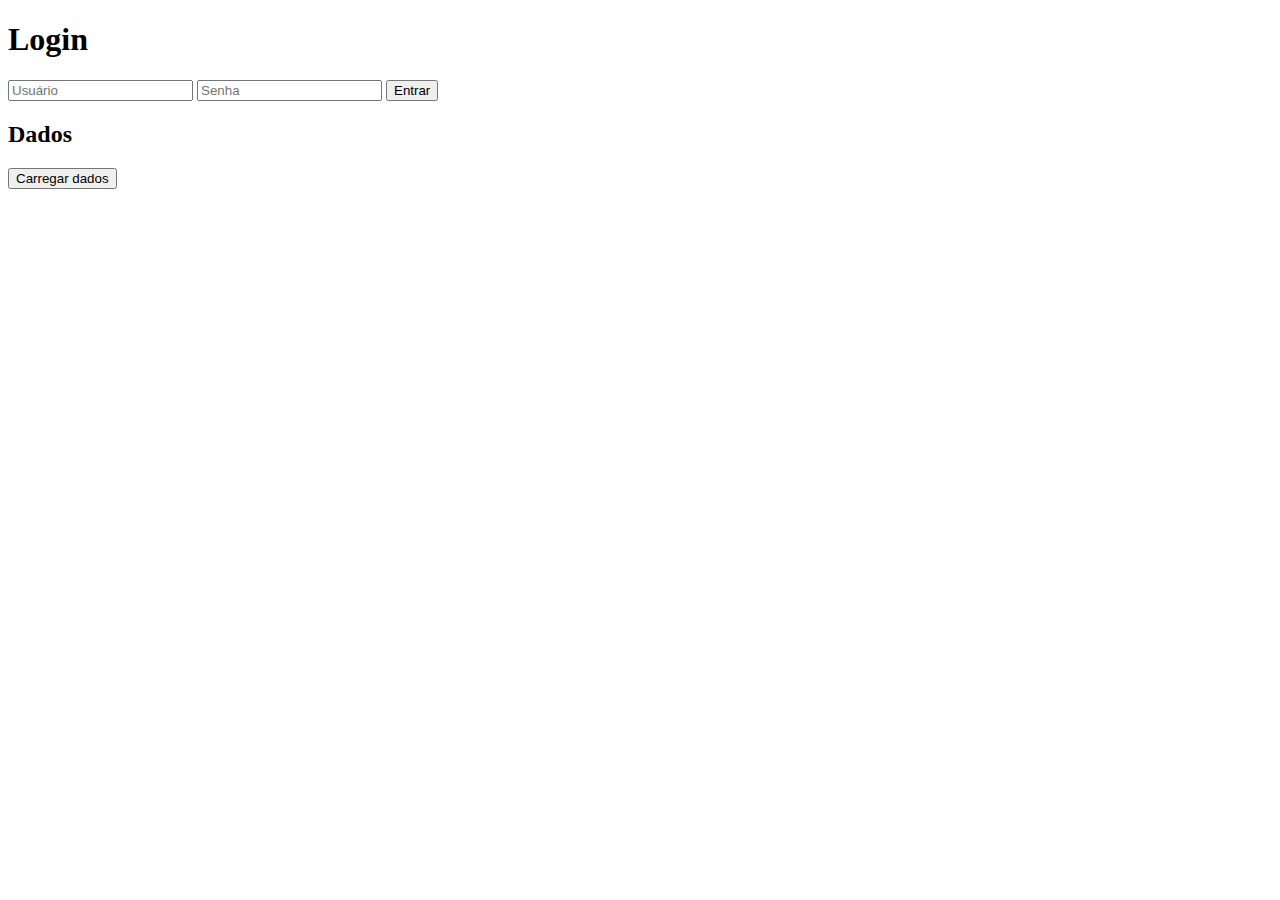
<file: login.html>
<!DOCTYPE html>
<html lang="pt-br">
<head>
  <meta charset="UTF-8" />
  <title>Front Flask API</title>
</head>
<body>
  <h1>Login</h1>
  <input id="user" placeholder="Usuário" />
  <input id="pass" placeholder="Senha" type="password" />
  <button onclick="login()">Entrar</button>

  <h2>Dados</h2>
  <button onclick="getData()">Carregar dados</button>
  <pre id="output"></pre>

  <script type="module">
    
    import { enviar } from "./js/enviar.js";
    
    window.login = login;

    async function login() 
    {
      const configs = await fetch("/frontend/js/_config.json").then( r => r.json() );

      const isLocalhost = location.hostname === "localhost" || location.hostname === "127.0.0.1";

      const API_URL = isLocalhost ? configs.DEV_API_URL : configs.PROD_API_URL;

      const usuario = document.getElementById("user").value;
      const senha = document.getElementById("pass").value;

      const dados = { username: usuario, password: senha };


      enviar(`${API_URL}/auth/login` , dados )
      .then( resposta => {
        alert( JSON.stringify(resposta) ) ;
      })
      .catch( erro => {
        console.error( 'Erro ao enviar: ' + erro );
      });
    }

  </script>
</body>
</html>
</file>
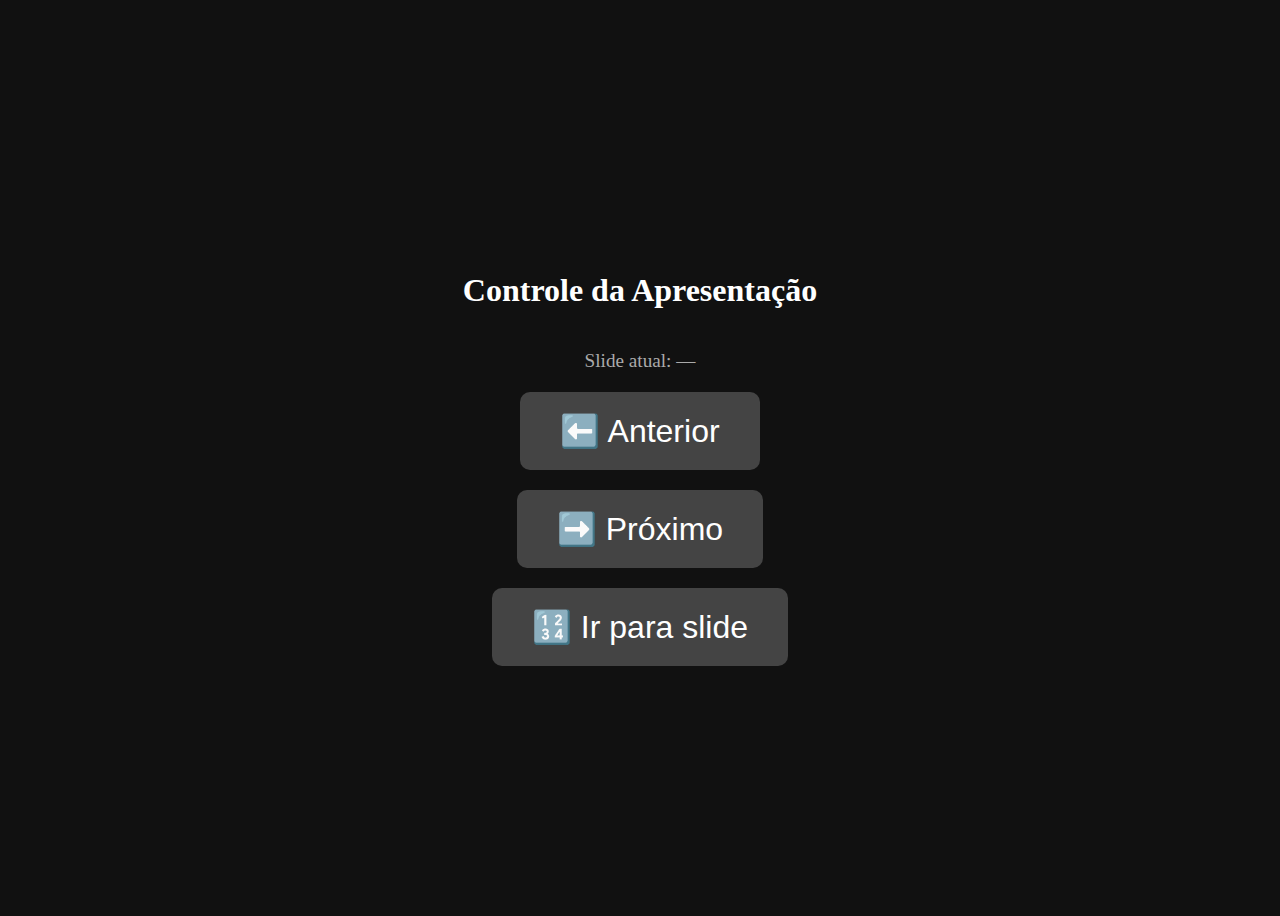
<file: l.a.b/control.html>
<!DOCTYPE html>
<html lang="pt-BR">
<head>
<meta charset="UTF-8">
<title>Controle Remoto</title>
<script src="https://cdn.socket.io/4.7.5/socket.io.min.js"></script>
<style>
  body { display: flex; flex-direction: column; align-items: center; justify-content: center; height: 100vh; gap: 20px; background: #111; color: white; }
  button { font-size: 2em; padding: 20px 40px; border: none; border-radius: 10px; background: #444; color: white; cursor: pointer; transition: 0.2s; }
  button:hover { background: #666; transform: scale(1.05); }
  #status { font-size: 1.2em; color: #aaa; }
</style>
</head>
<body>
<h1>Controle da Apresentação</h1>
<div id="status">Slide atual: —</div>
<button id="prevBtn">⬅️ Anterior</button>
<button id="nextBtn">➡️ Próximo</button>
<button id="jumpBtn">🔢 Ir para slide</button>

<script>
  const SERVER_URL = 'http://127.0.0.1:5500/lazybyte/frontend/l.a.b/index.html';
  const socket = io(SERVER_URL);
  const statusEl = document.getElementById('status');
  let currentSlide = 1;

  socket.on('connect', () => {
    socket.emit('request_state');
  });

  socket.on('state', (data) => {
    if (data && typeof data.slide === 'number') {
      currentSlide = data.slide;
      statusEl.textContent = "Slide atual: " + currentSlide;
    }
  });

  socket.on('update_slide', (data) => {
    if (data && typeof data.slide === 'number') {
      currentSlide = data.slide;
      statusEl.textContent = "Slide atual: " + currentSlide;
    }
  });

  function sendAction(action) {
    socket.emit('change_slide', { action });
  }

  function sendGoTo(n) {
    socket.emit('change_slide', { action: 'goto', slide: n });
  }

  document.getElementById('prevBtn').addEventListener('click', () => sendAction('prev'));
  document.getElementById('nextBtn').addEventListener('click', () => sendAction('next'));
  document.getElementById('jumpBtn').addEventListener('click', () => {
    const n = parseInt(prompt('Ir para o número do slide:'), 10);
    if (!isNaN(n) && n >= 1) sendGoTo(n);
  });
</script>
</body>
</html>
</file>
